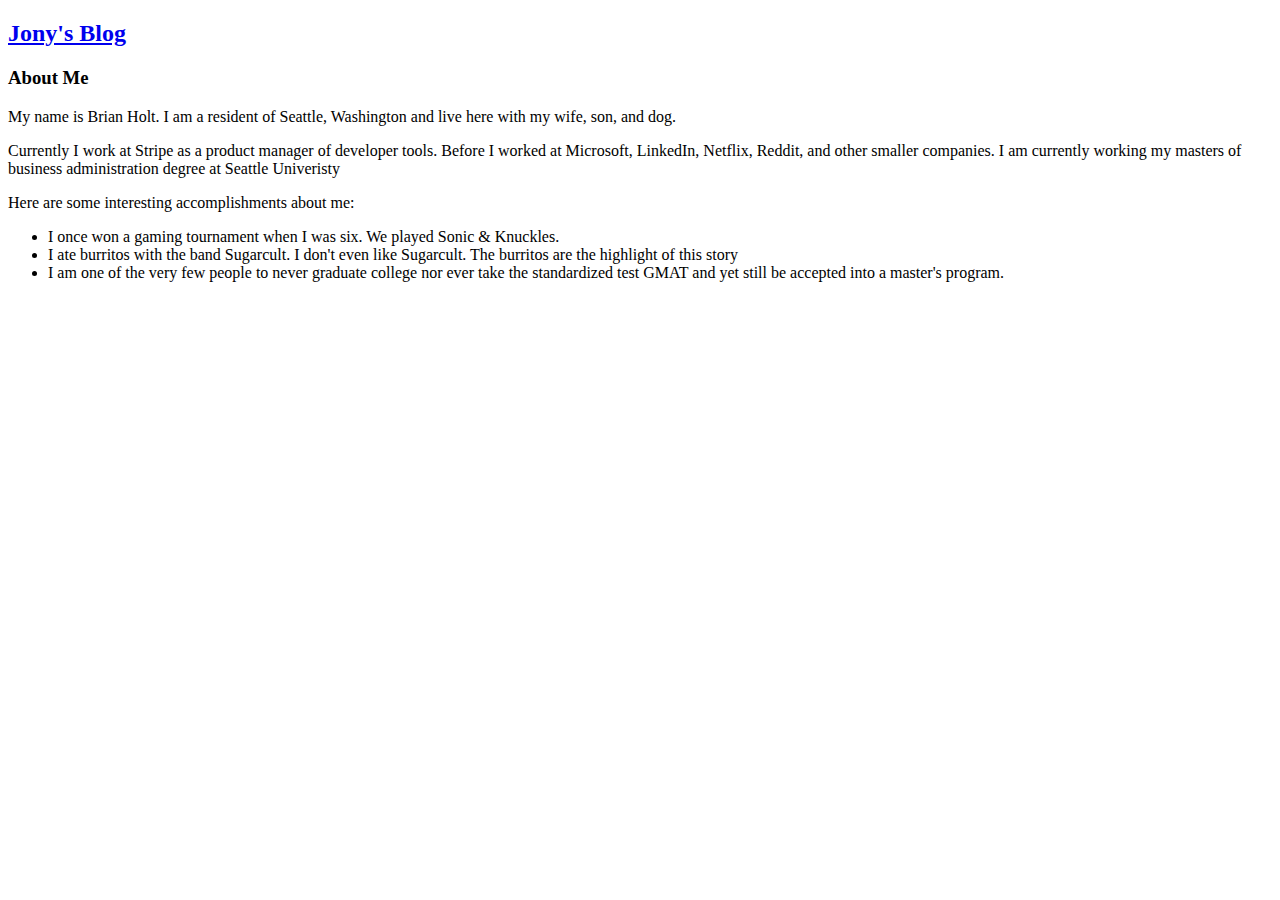
<file: about.html>
<!DOCTYPE html>
<html lang="en">

<head>
    <meta charset="UTF-8">
    <meta http-equiv="X-UA-Compatible" content="IE=edge">
    <meta name="viewport" content="width=device-width, initial-scale=1.0">
    <title>Jony's Blog | About Me</title>
</head>

<body>
    <h2><a href="./index.html">Jony's Blog</a></h2>
    <h3>About Me</h3>
    <div>
        <p>My name is Brian Holt. I am a resident of Seattle, Washington and live here with my wife, son, and dog.</p>
        <p>Currently I work at Stripe as a product manager of developer tools. Before I worked at Microsoft, LinkedIn, Netflix, Reddit, and other smaller companies. I am currently working my masters of business administration degree at Seattle Univeristy</p>
        <p>Here are some interesting accomplishments about me:</p>
        <ul>
            <li>I once won a gaming tournament when I was six. We played Sonic & Knuckles.</li>
            <li>I ate burritos with the band Sugarcult. I don't even like Sugarcult. The burritos are the highlight of this story</li>
            <li>I am one of the very few people to never graduate college nor ever take the standardized test GMAT and yet still be accepted into a master's program.</li>
        </ul>
    </div>
</body>

</html>
</file>
